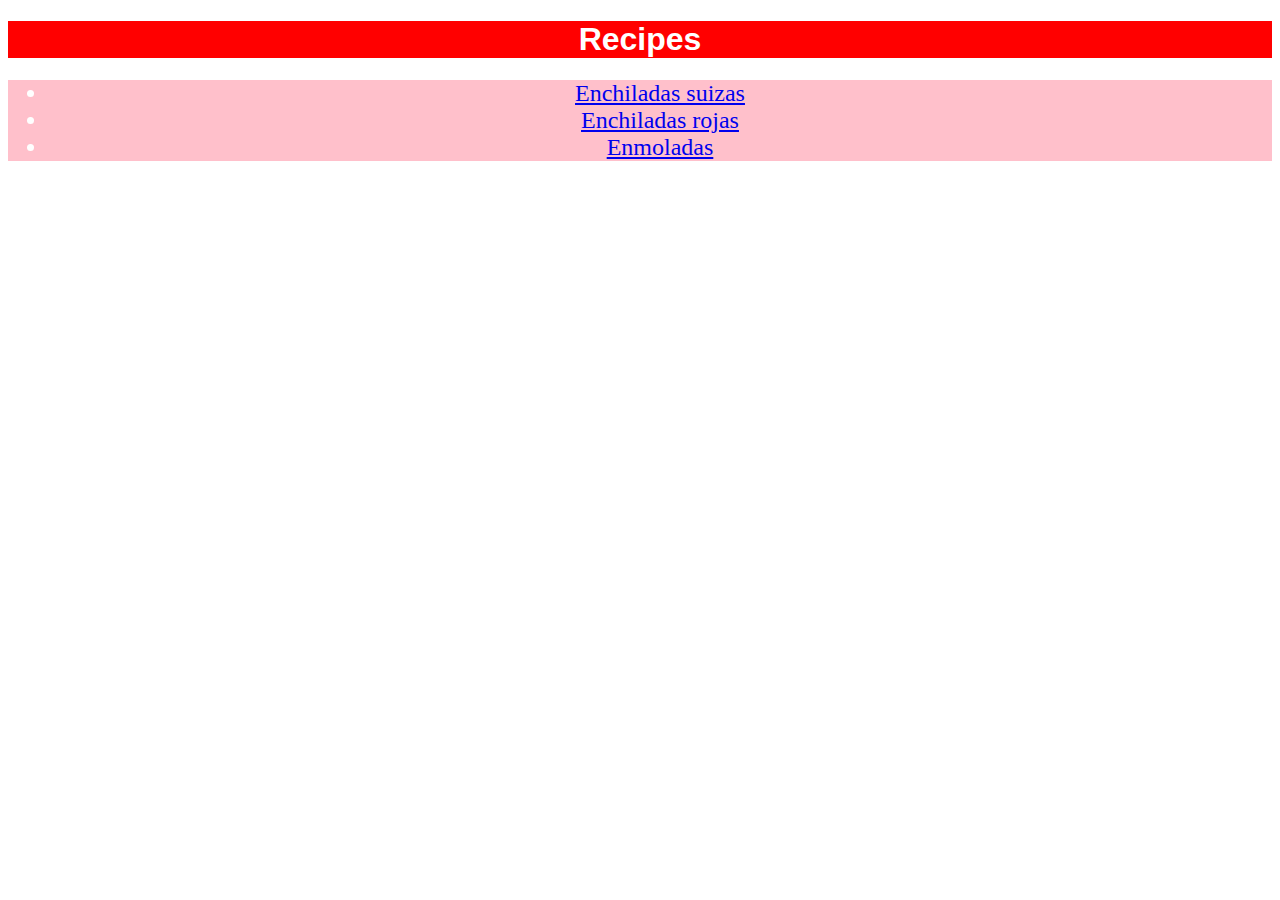
<file: index.html>
<!DOCTYPE html>
<html lang="en">
    <head>
        <meta charset="UTF-8">
        <title>recipes</title>
        <link rel="stylesheet" href="styles.css">
    </head>

    <body>
        <!-- Esto es un comentario -->
        <h1>Recipes</h1>
        <ul id="listaMain">
            <li id="elemento"><a href="recipes/enchiladasSuizas.html">Enchiladas suizas</a></li>
            <li id="elemento"><a href="recipes/enchiladasRojas.html">Enchiladas rojas</a></li>
            <li id="elemento"><a href="recipes/enmoladas.html">Enmoladas</a></li>
        </ul>
    </body>
</html>
</file>
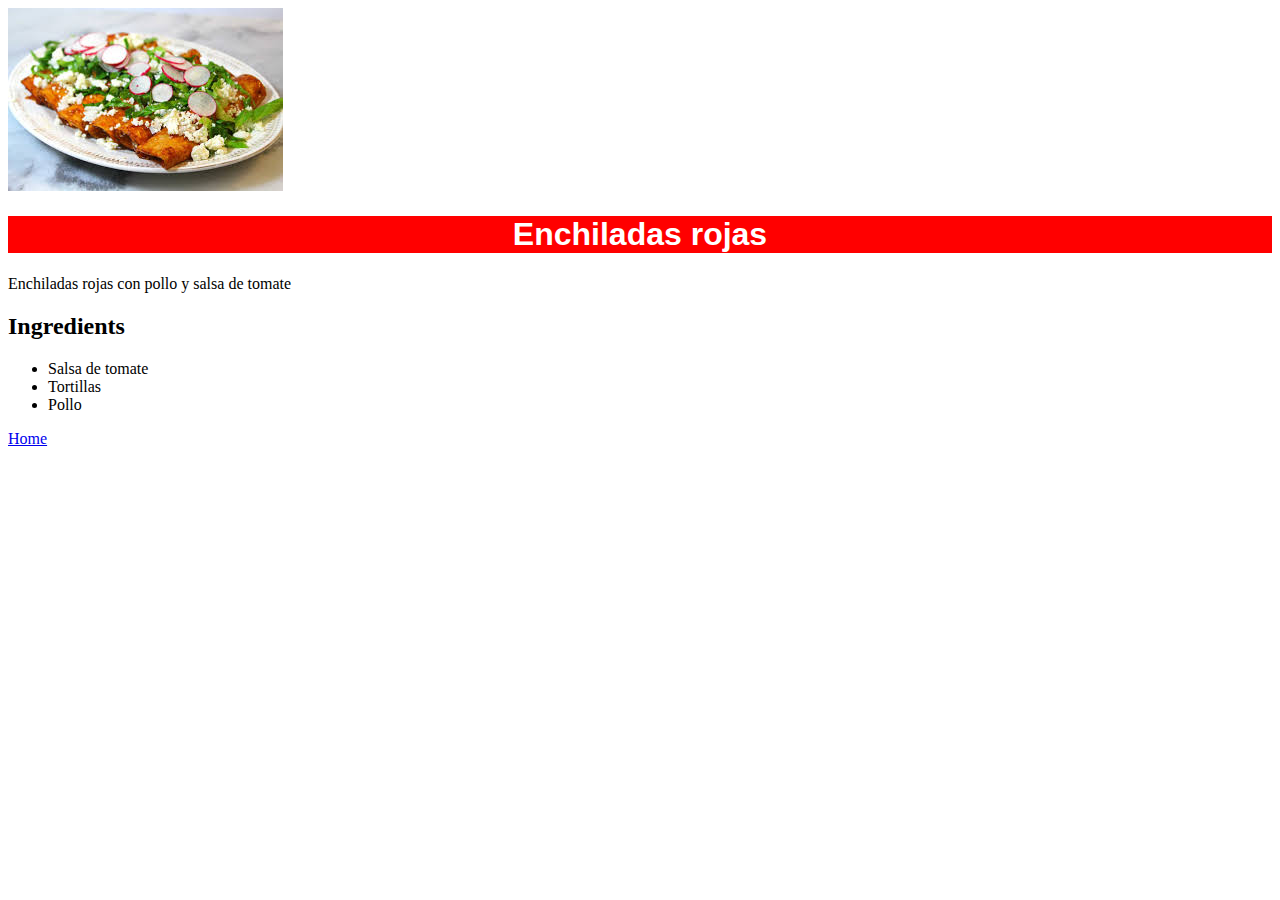
<file: recipes/enchiladasRojas.html>
<!DOCTYPE html>
<html lang="en">
    <head>
        <meta charset="UTF-8">
        <title>Enchiladas Rojas</title>
        <link rel="stylesheet" href="../styles.css">
    </head>

    <body>
        <!-- Esto es un comentario -->
        <img src="enchiladasRojas.jpeg" alt="Enchiladas rojas" title="Enchiladas rojas"> 
        <h1>Enchiladas rojas</h1>
        <p>Enchiladas rojas con pollo y salsa de tomate</p>
        <h2>Ingredients</h2>
        <ul>
            <li>Salsa de tomate</li>
            <li>Tortillas</li>
            <li>Pollo</li>
        </ul>
        <a href="../index.html">Home</a>
    </body>
</html>
</file>
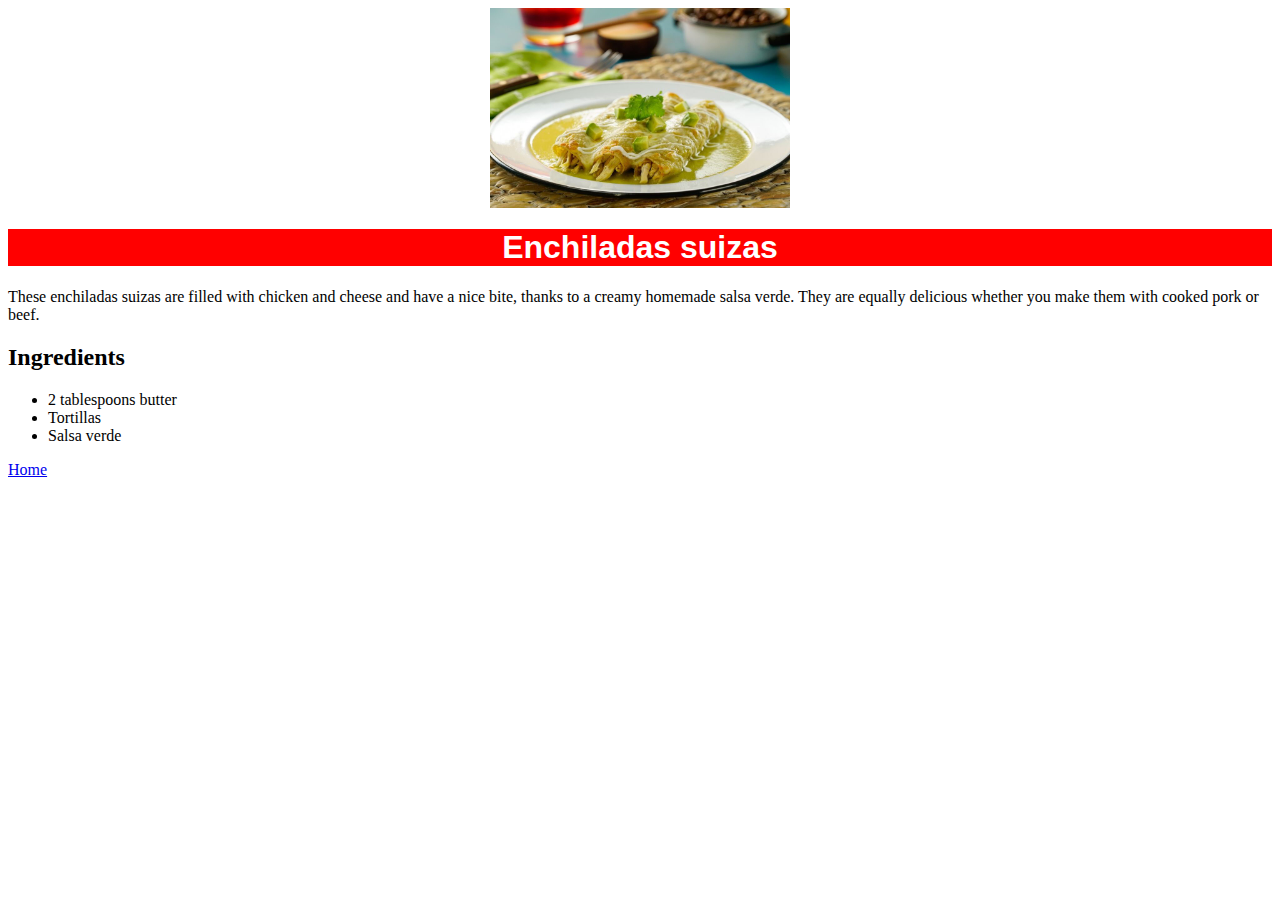
<file: recipes/enchiladasSuizas.html>
<!DOCTYPE html>
<html lang="en">
    <head>
        <meta charset="UTF-8">
        <title>Enchiladas Suizas</title>
        <link rel="stylesheet" href="../styles.css">
    </head>

    <body>
        <!-- Esto es un comentario -->
        <img src="enchiladas.jpg" alt="Enchiladas suizas" title="Enchiladas suizas" id="img1"> 
        <h1>Enchiladas suizas</h1>
        <p>These enchiladas suizas are filled with chicken and cheese 
        and have a nice bite, thanks to a creamy homemade salsa verde. 
        They are equally delicious whether you make them with cooked pork or beef.</p>
        <h2>Ingredients</h2>
        <ul>
            <li>2 tablespoons butter</li>
            <li>Tortillas</li>
            <li>Salsa verde</li>
        </ul>
        <a href="../index.html">Home</a>
    </body>
</html>
</file>
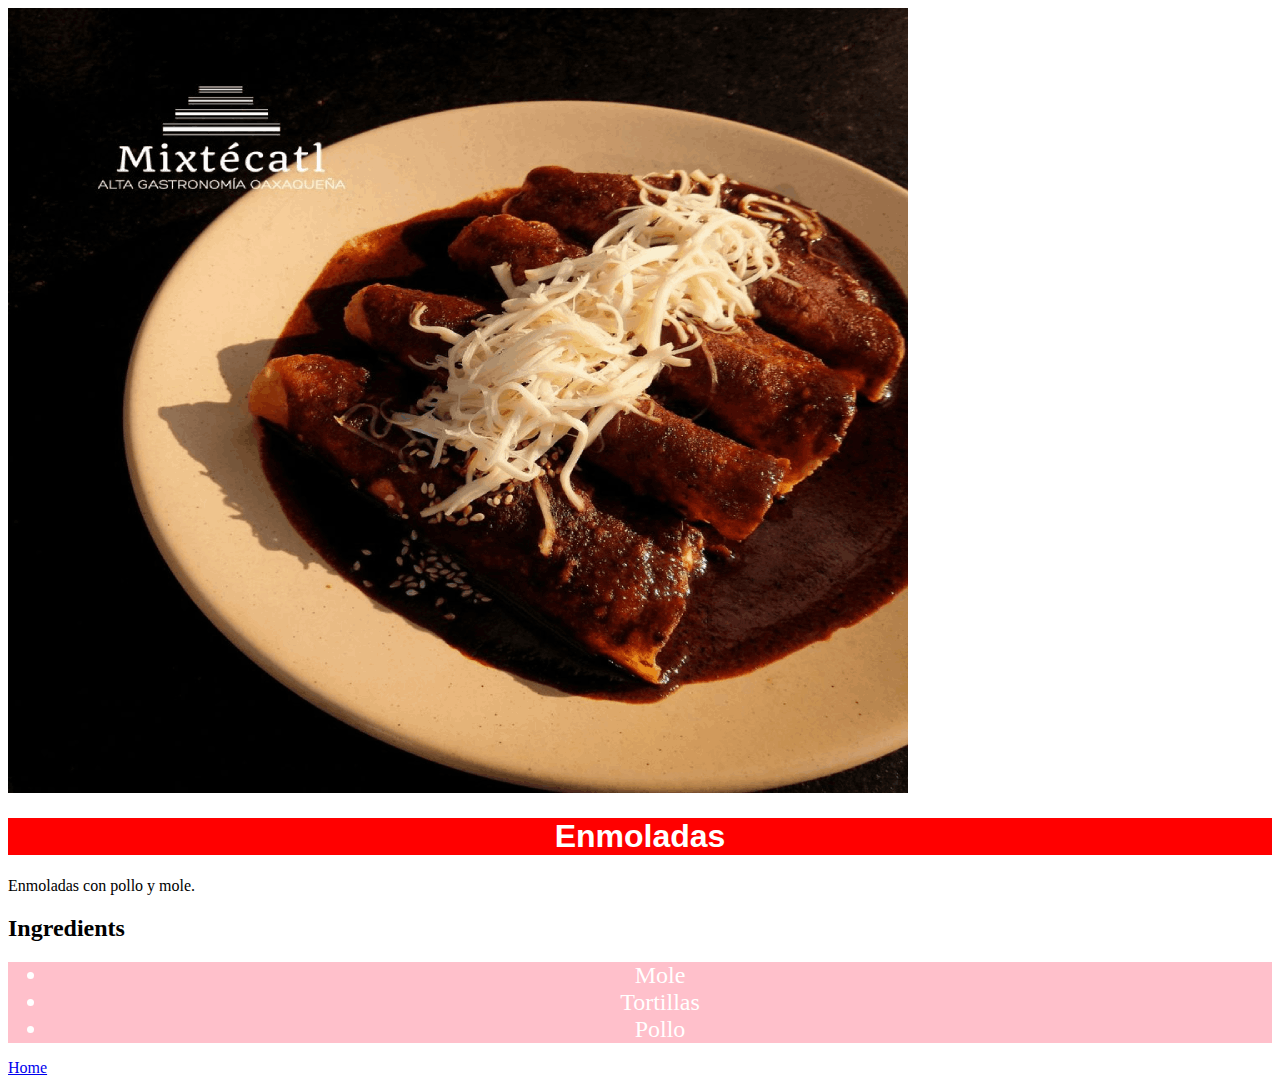
<file: recipes/enmoladas.html>
<!DOCTYPE html>
<html lang="en">
    <head>
        <meta charset="UTF-8">
        <title>Enmoladas</title>
        <link rel="stylesheet" href="../styles.css">
    </head>

    <body>
        <!-- Esto es un comentario -->
        <img src="enmoladas.png" alt="Enmoladas" title="Enmoladas"> 
        <h1>Enmoladas</h1>
        <p>Enmoladas con pollo y mole.</p>
        <h2>Ingredients</h2>
        <ul id="listaMain">
            <li id="elemento">Mole</li>
            <li id="elemento">Tortillas</li>
            <li id="elemento">Pollo</li>
        </ul>
        <a href="../index.html">Home</a>
    </body>
</html>
</file>
<file: styles.css>
h1 {
    background-color: red;
    color: white;
    font-family: 'Franklin Gothic Medium', 'Arial Narrow', Arial, sans-serif;
    text-align: center;
}

#listaMain {
    background-color: pink;
    color: white;
    text-align: center;
}

#elemento {
    color: white;
    font-size: 24px;
}

#img1 {
    height: auto;
    display: block;
    margin-left: auto;
    margin-right: auto;
    width: 300px;
}
</file>
